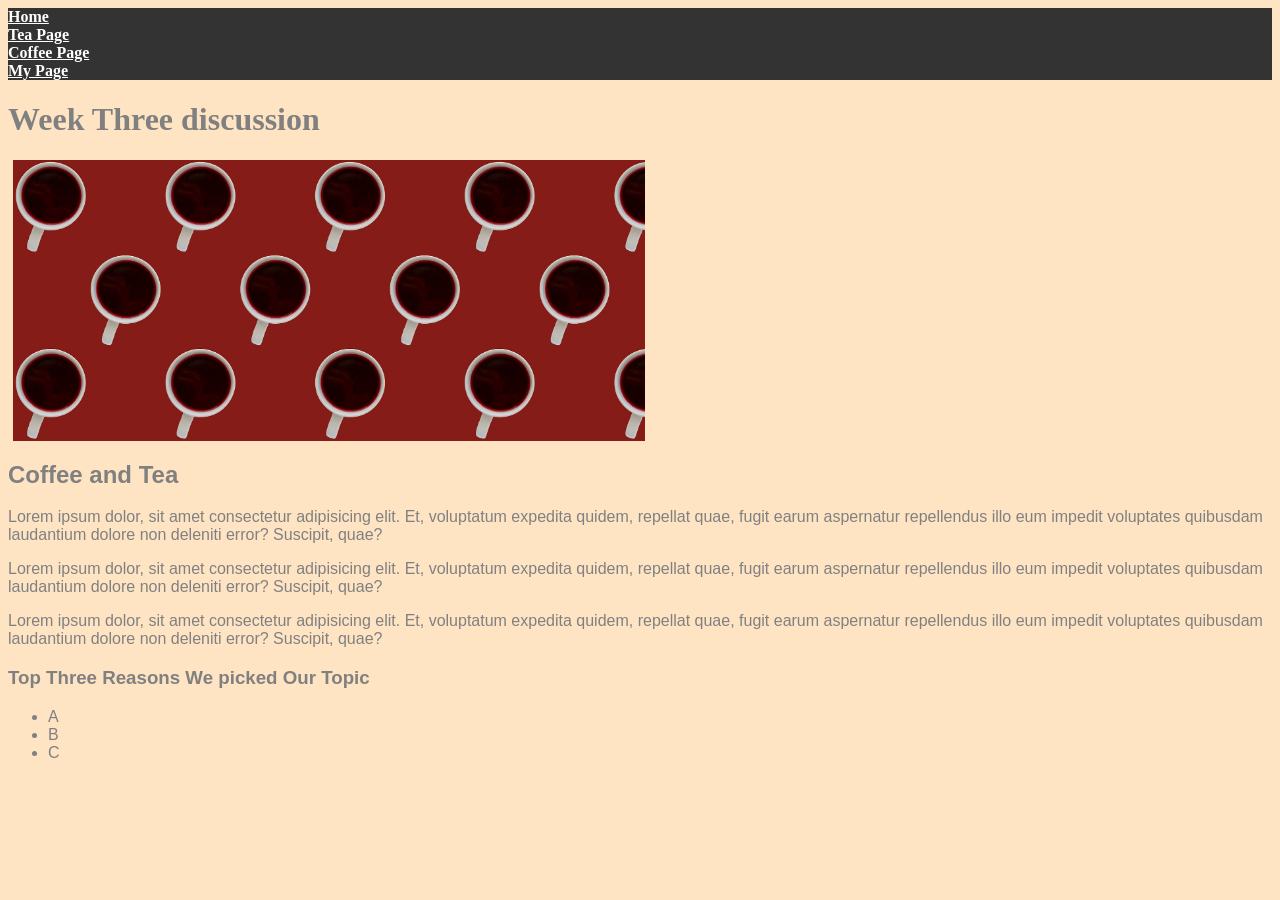
<file: index.html>
<!DOCTYPE html>
<html lang="en">
<head>
    <meta charset="UTF-8">
    <meta http-equiv="X-UA-Compatible" content="IE=edge">
    <meta name="viewport" content="width=device-width, initial-scale=1.0">
    <link rel="reset" href="css/html5reset.css">
    <link rel="stylesheet" href="css/style.css">
    <title>Week 3 Discussion</title>
</head>
<body>
    <header>
        <nav>
            <ul>
                <li><a href = "index.html">Home</a></li>
                <li><a href="tea.html">Tea Page</a></li>
                <li><a href="coffee.html">Coffee Page</a></li>
                <li><a href="Baiting.html">My Page</a></li>
            </ul>
        </nav>
        <h1>Week Three discussion</h1>
        <img src = "images/cover_image.jpg" width="800" alt = "">
    </header>

    <main>
        <h2>Coffee and Tea</h2>
        <p> Lorem ipsum dolor, sit amet consectetur adipisicing elit. Et, voluptatum expedita quidem, repellat quae, fugit earum aspernatur repellendus illo eum impedit voluptates quibusdam laudantium dolore non deleniti error? Suscipit, quae?
        </p>
        <p> Lorem ipsum dolor, sit amet consectetur adipisicing elit. Et, voluptatum expedita quidem, repellat quae, fugit earum aspernatur repellendus illo eum impedit voluptates quibusdam laudantium dolore non deleniti error? Suscipit, quae?
        </p>
        <p> Lorem ipsum dolor, sit amet consectetur adipisicing elit. Et, voluptatum expedita quidem, repellat quae, fugit earum aspernatur repellendus illo eum impedit voluptates quibusdam laudantium dolore non deleniti error? Suscipit, quae?
        </p>
        <h3>Top Three Reasons We picked Our Topic</h3>
        <ul>
            <li>A</li>
            <li>B</li>
            <li>C</li>
        </ul>
    </main>

</body>
</html>
</file>
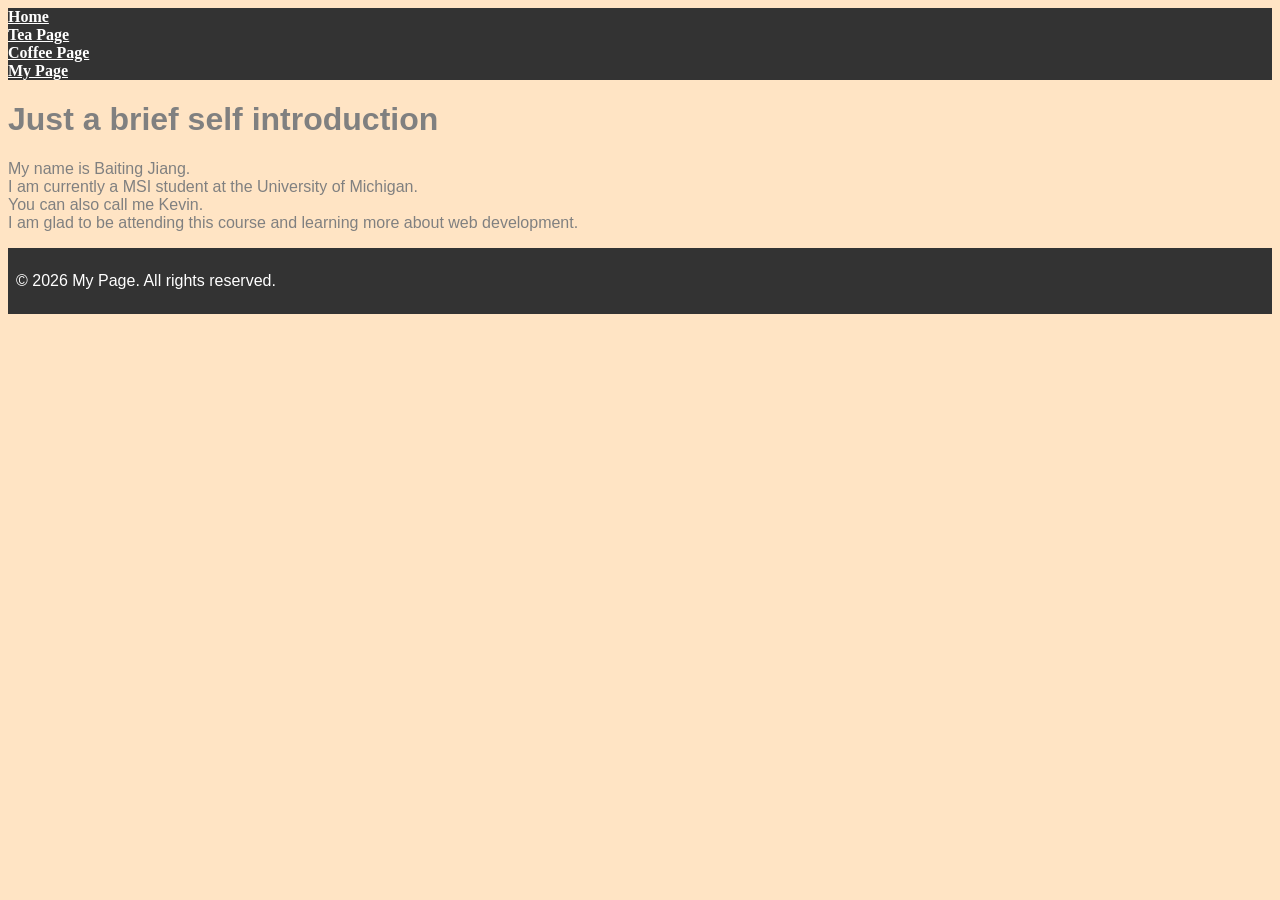
<file: Baiting.html>
<!DOCTYPE html>
<html lang="en">
<head>
    <meta charset="UTF-8">
    <meta name="viewport" content="width=device-width, initial-scale=1.0">
    <link rel="reset" href="css/html5reset.css"> 
    <link rel="stylesheet" href="css/style.css">
    <title>Baiting</title>
</head>
<body>
    <header>
        <nav>
            <ul>
                <li><a href = "index.html">Home</a></li>
                <li><a href="tea.html">Tea Page</a></li>
                <li><a href="coffee.html">Coffee Page</a></li>
                <li><a href="Baiting.html">My Page</a></li>
            </ul>
        </nav>
    </header>

    <h1>Just a brief self introduction</h1>
    <p>
        My name is Baiting Jiang.
        <br>
        I am currently a MSI student at the University of Michigan.
        <br>
        You can also call me Kevin.
        <br>
        I am glad to be attending this course and learning more about web development.
    </p>

    <footer>
        <p>&copy; 2026 My Page. All rights reserved.</p>
    </footer>

</body>
</html>
</file>
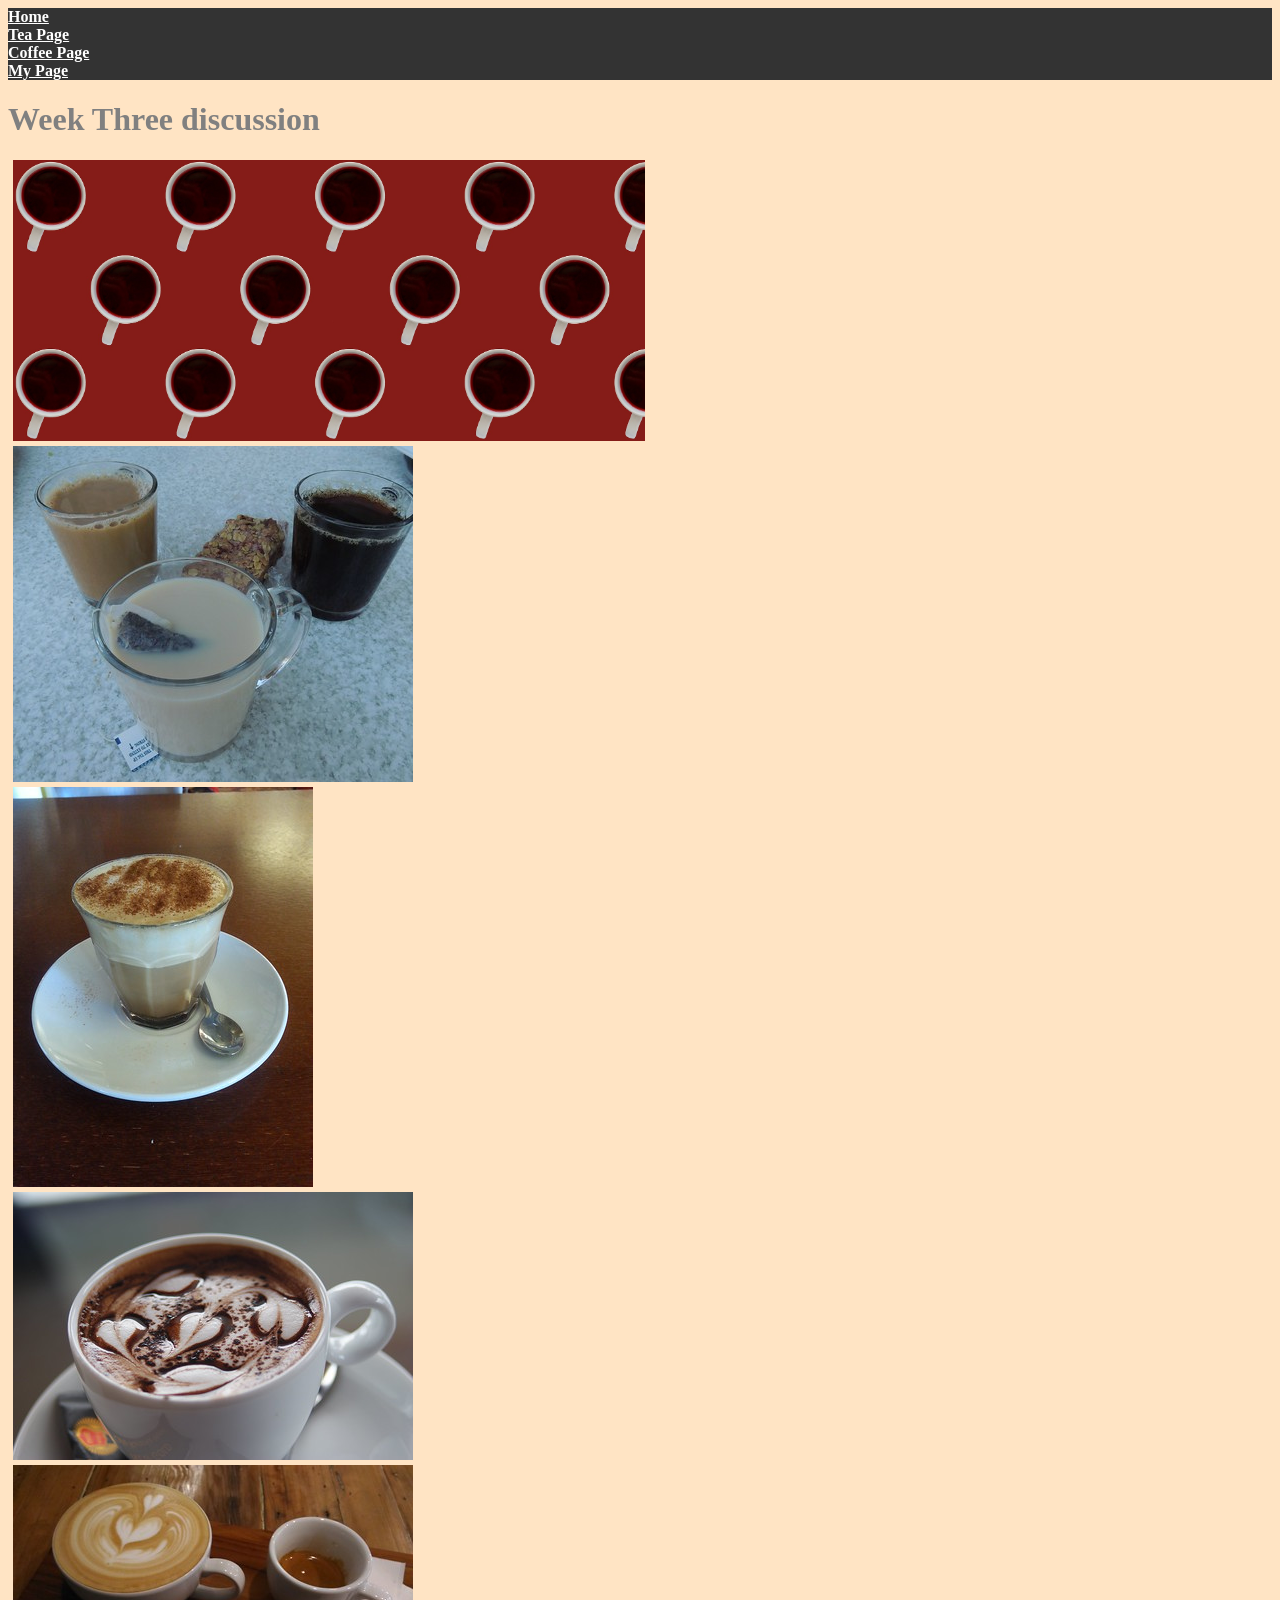
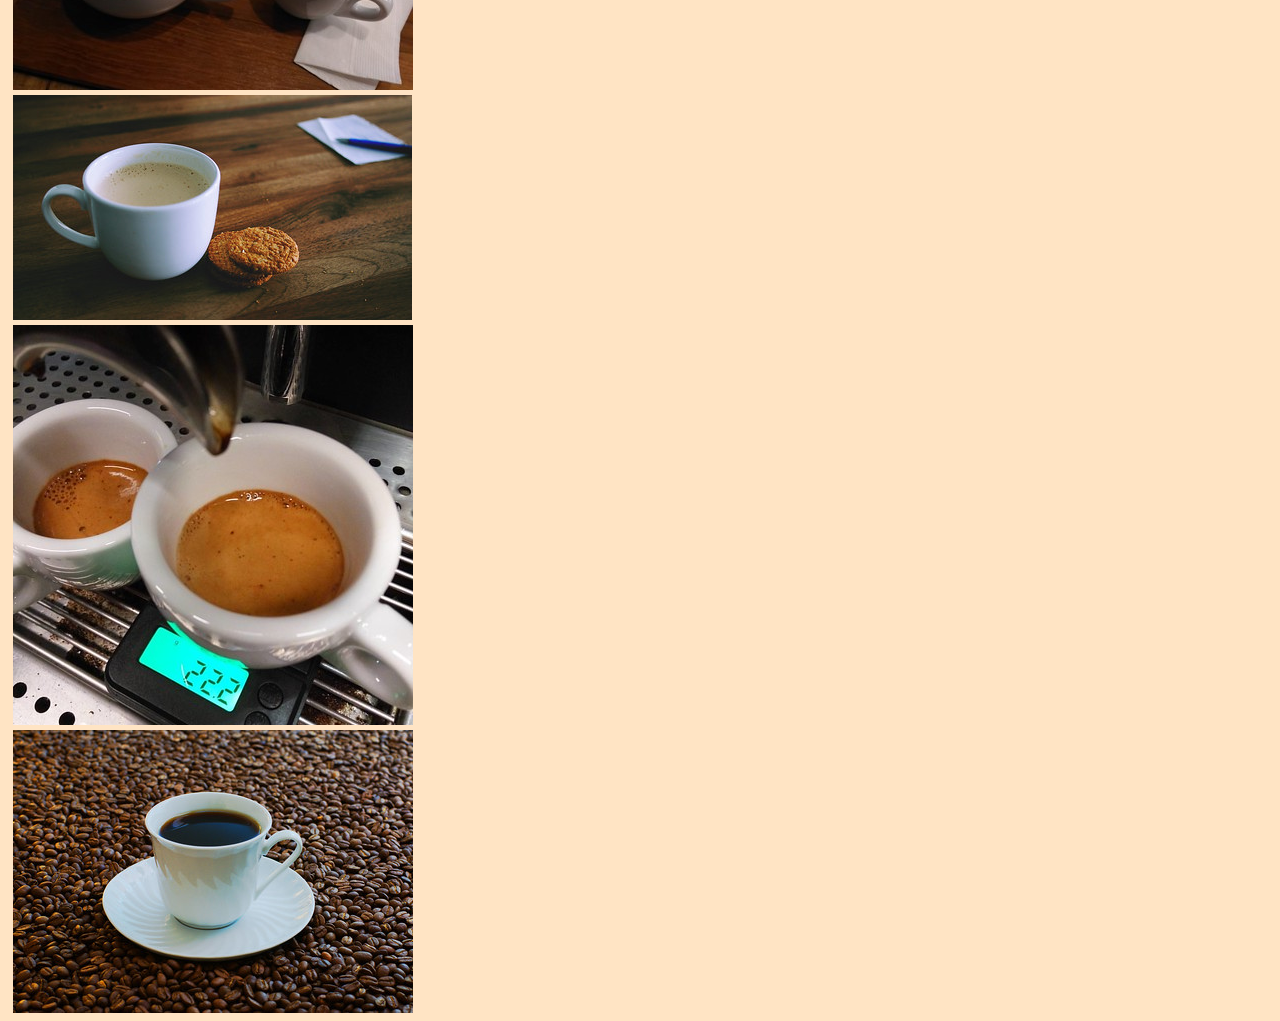
<file: coffee.html>
<!DOCTYPE html>
<html lang="en">
<head>
    <meta charset="UTF-8">
    <meta http-equiv="X-UA-Compatible" content="IE=edge">
    <meta name="viewport" content="width=device-width, initial-scale=1.0">
    <link rel="reset" href="css/html5reset.css"> 
    <link rel="stylesheet" href="css/style.css">
    <title>Coffee</title>
</head>
<body>
    <header>
        <nav>
            <ul>
                <li><a href = "index.html">Home</a></li>
                <li><a href="tea.html">Tea Page</a></li>
                <li><a href="coffee.html">Coffee Page</a></li>
                <li><a href="Baiting.html">My Page</a></li>
            </ul>
        </nav>
        <h1>Week Three discussion</h1>
        <img src = "images/cover_image.jpg" width="800" alt = "">
    </header>
    <main>
        <img src="images/coffee1.jpg" alt="3 cups of coffee one with cream, one without, and a cookie">
        <img src="images/coffee2.jpg" alt="flat white coffee with a small spoon on a saucer">
        <img src="images/coffee3.jpg" alt="cappuccino with small hearts drawn on the top in milk foam">
        <img src="images/coffee4.jpg" alt="two cups of coffee one is a large latte with a heart in the milk foam the other is a small shot of espresso">
        <img src="images/coffee5.jpg" alt="cup of hot coffee with lots of milk and three oatmeal cookies">
        <img src="images/coffee8.jpg" alt="two shots of espresso being extracted into small cups">
        <img src="images/coffee9.jpg" alt="cup of black coffee sitting on a bed of coffee beans">
       
    </main>
    
</body>
</html>
</file>
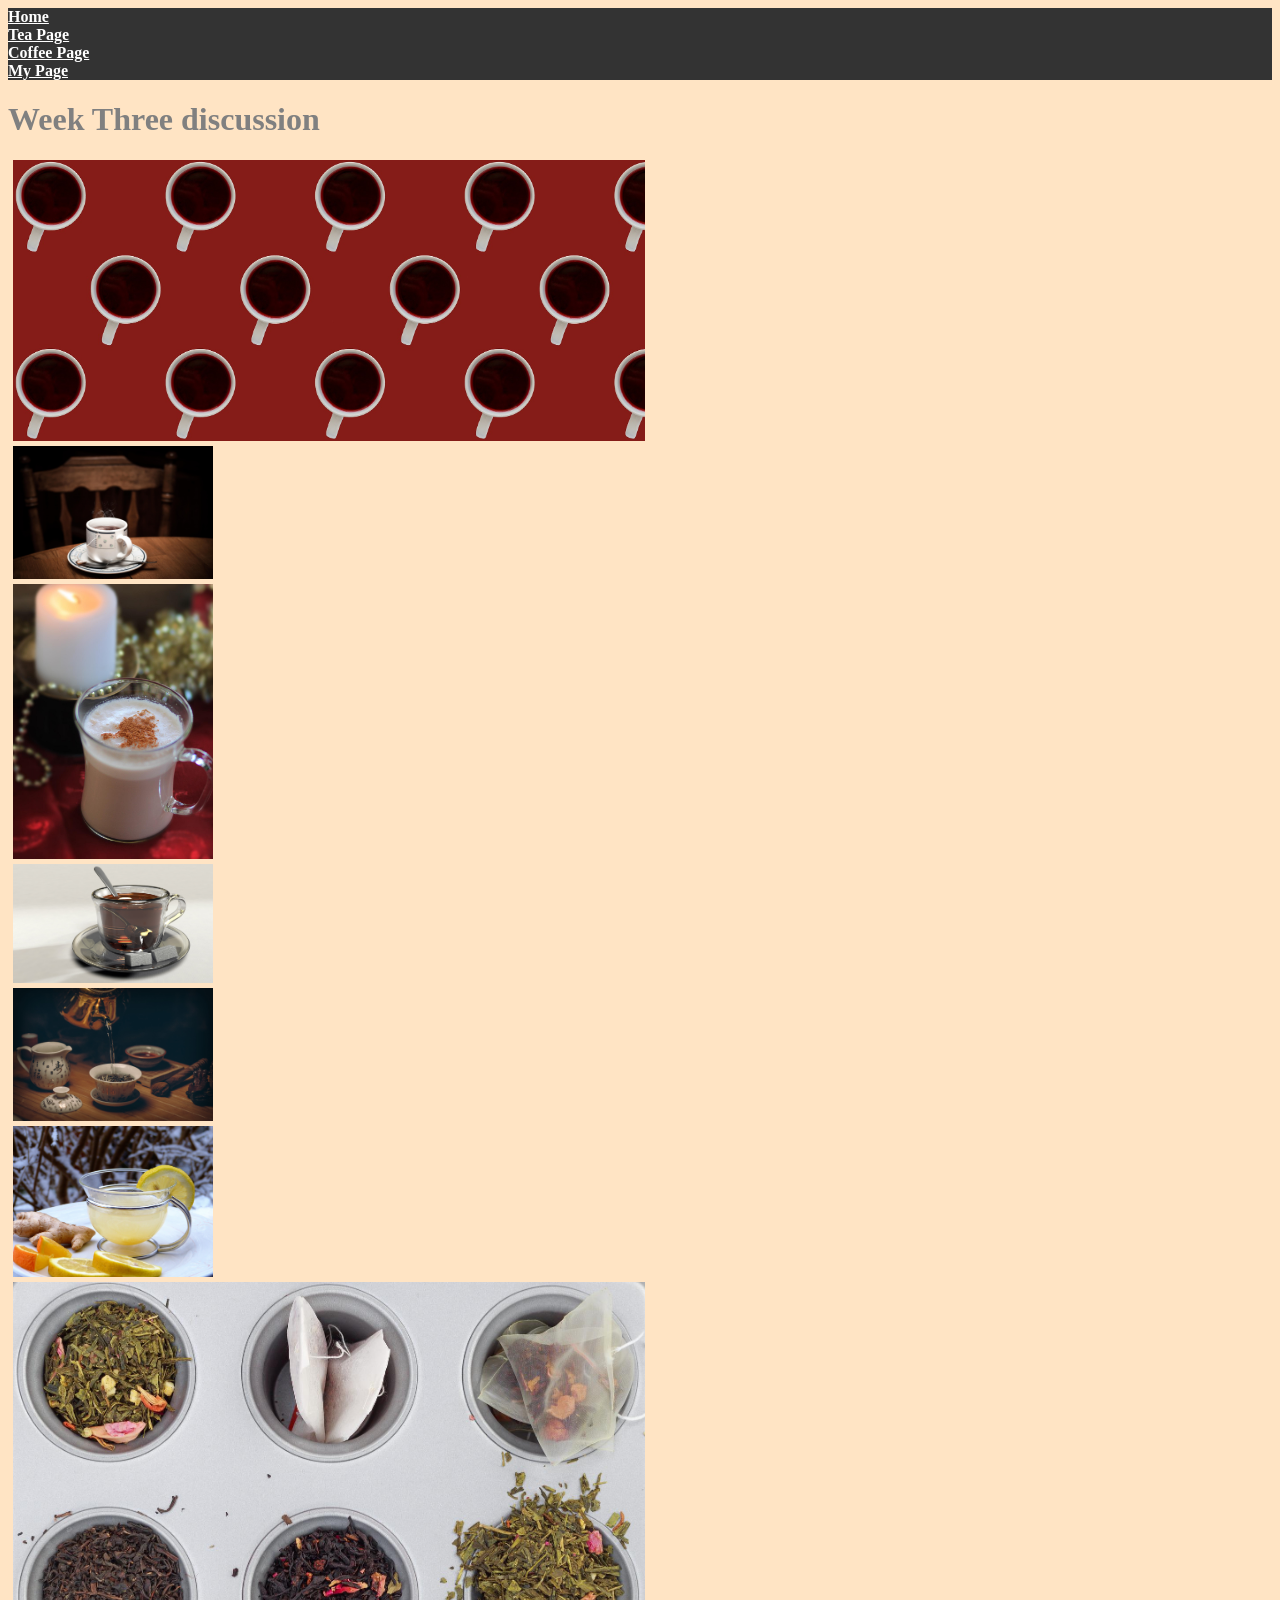
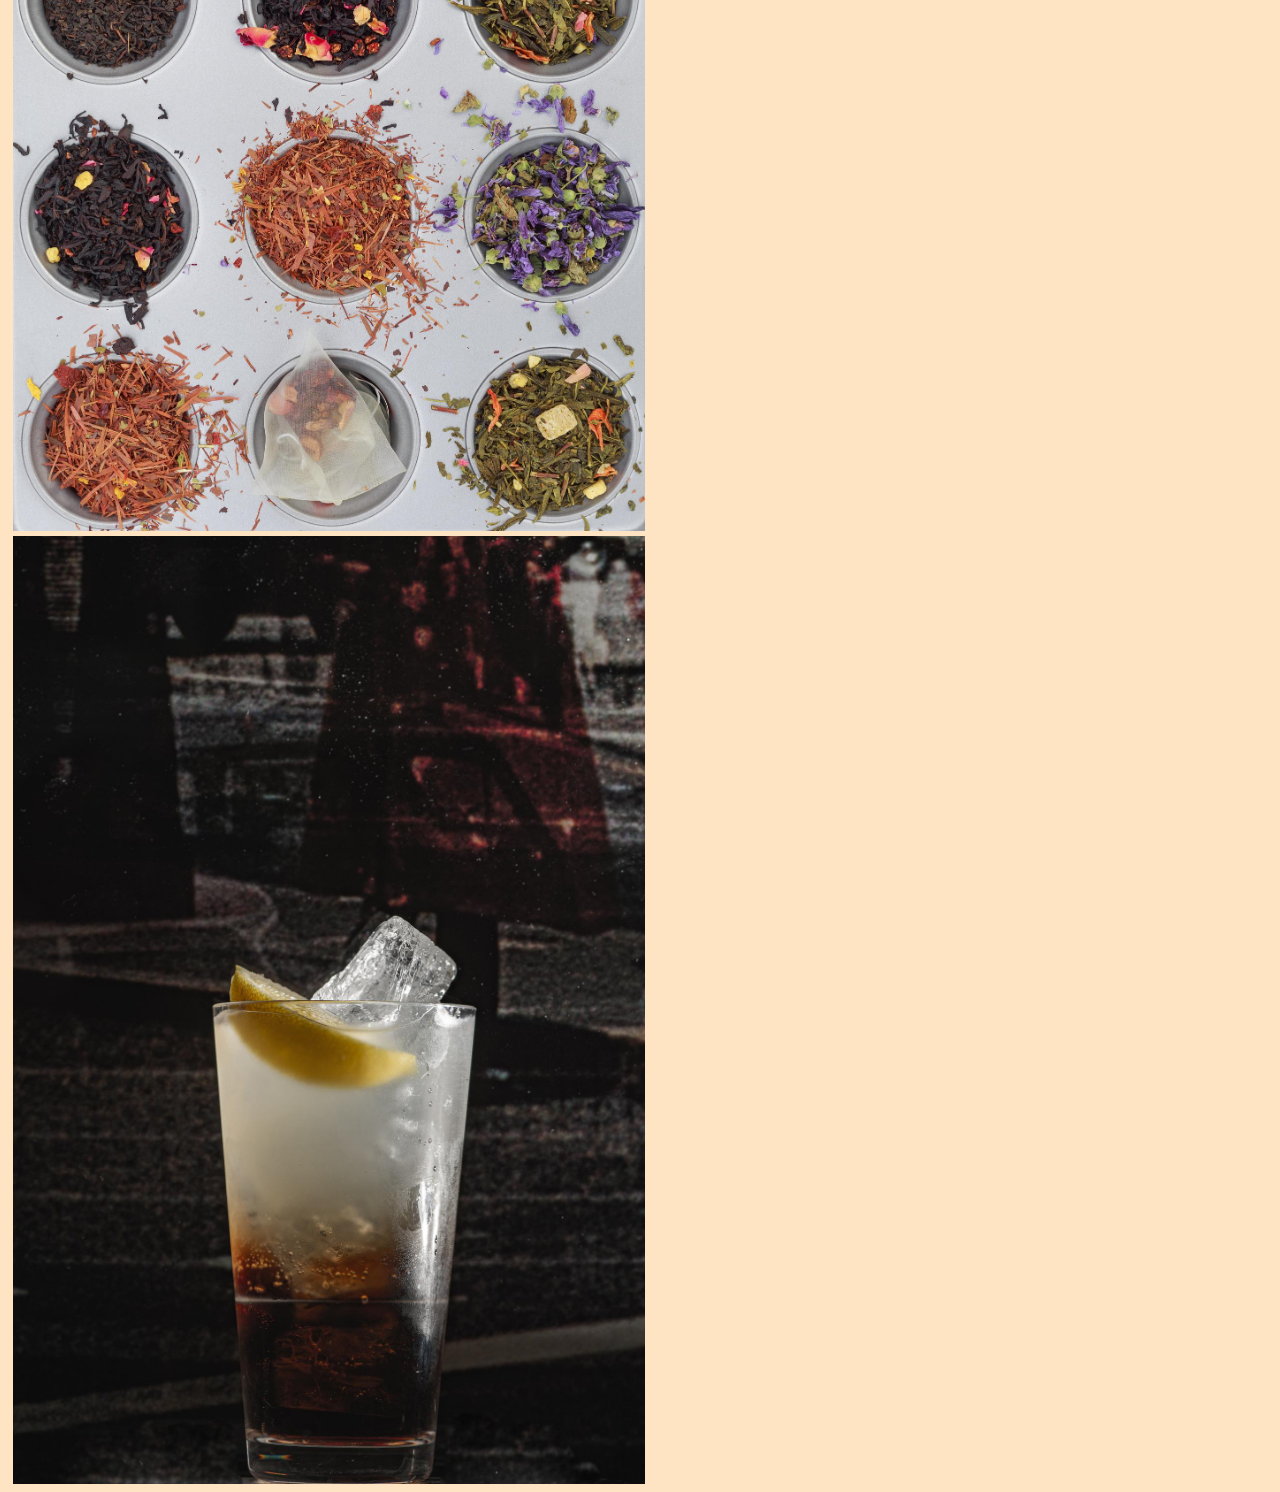
<file: tea.html>
<!DOCTYPE html>
<html lang="en">
<head>
    <meta charset="UTF-8">
    <meta http-equiv="X-UA-Compatible" content="IE=edge">
    <meta name="viewport" content="width=device-width, initial-scale=1.0">
    <link rel="reset" href="css/html5reset.css">
    <link rel="stylesheet" href="css/style.css">
    <title>Teas</title>
</head>
<body>
    <header>
        <nav>
            <ul>
                <li><a href = "index.html">Home</a></li>
                <li><a href="tea.html">Tea Page</a></li>
                <li><a href="coffee.html">Coffee Page</a></li>
                <li><a href="Baiting.html">My Page</a></li>
            </ul>
        </nav>
        <h1>Week Three discussion</h1>
        <img src = "images/cover_image.jpg" width="800" alt = "">
    </header>

    <main>
        <img src="images/black_tea.jpg" width = "200" alt="fancy tea mug with black_tea">
        <img src="images/chai_tea.jpg"  width = "200" alt="an indian chai">
        <img src="images/english_breakfast.jpg" width = "200" alt="a dark tea option">
        <img src="images/green_tea.jpg" width = "200" alt="a loose leaf green tea">
        <img src="images/lemon_ginger_tea.jpg" width = "200" alt="light tea with lemon and ginger">
        <img src="images/tea_collection.jpg" alt="collection of loose leaf tea">
        <img src="images/long_island_ice_tea.jpg" alt="a icy Long Island tea (alcoholic)">

    </main>
</body>
</html>
</file>
<file: css/style.css>
body {
    color:gray;
    font-family:Arial, Helvetica, sans-serif;
    background-color:bisque;
}

header{
    font-family: "Times New Roman", Times, serif;
    font-weight: bold;
}

img {
    max-width: 50%;
    height: auto;        
    display: block;
    margin: 5px;
}

nav ul {
    list-style-type: none;
    margin: 0;
    padding: 0;
    overflow: hidden;
    background-color: #333;
}

nav a {
    color: white;
    text-decoration: underline;
}

footer {
    text-align: left;
    padding: 8px;
    background-color: #333;
    color: white;
}
</file>
